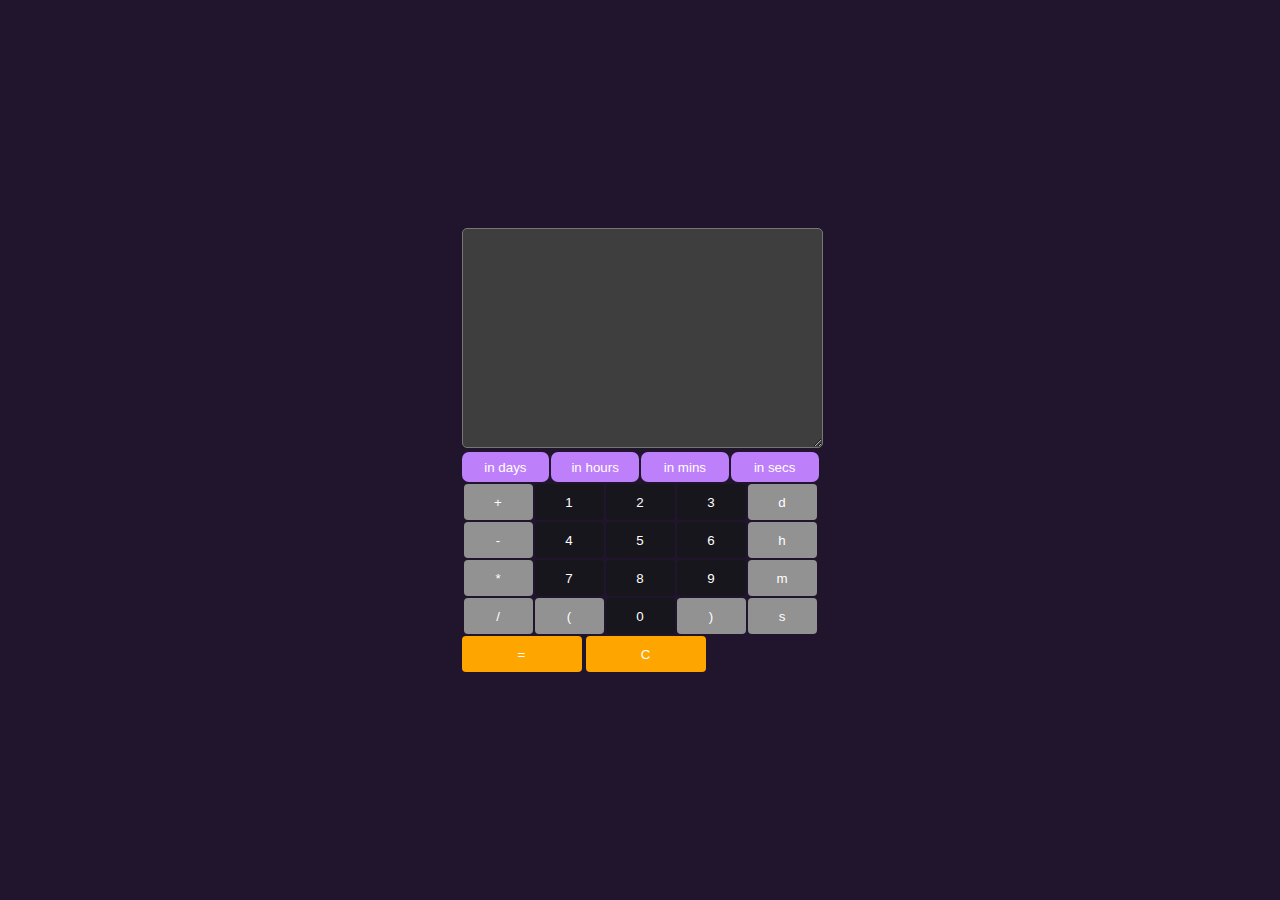
<file: calculator/index.html>
<!DOCTYPE html>
<html lang="pt-br">
<head>
    <meta charset="UTF-8">
    <meta name="viewport" content="width=device-width, initial-scale=1.0">
    <title>Document</title>
    <link rel="stylesheet" href="style.css"> 
</head>
<body>
    <div id="calculator">
        <textarea name="text" id="display" readonly></textarea>
        <div id="keys">
            <button id="time" onclick="convertTime('days')" class="operator-btn">in days</button>
            <button id="time" onclick="convertTime('hours')" class="operator-btn">in hours</button> <!--Calma necessito pensar ainda, nothing ready yet-->
            <button id="time" onclick="convertTime('minutes')" class="operator-btn">in mins</button> <!--Calma necessito pensar ainda, nothing ready yet-->
            <button id="time" onclick="convertTime('seconds')" class="operator-btn">in secs</button> <!--Calma necessito pensar ainda, nothing ready yet-->
        </div>

        <div id="math-keys">
            <button id="especial-one" onclick="appendToDisplay('+')" class="math-btn">+</button>
            <button onclick="appendToDisplay('1')">1</button>
            <button onclick="appendToDisplay('2')">2</button>
            <button onclick="appendToDisplay('3')">3</button>
            <button id="especial-one" onclick="appendToDisplay('')" class="time-btn">d</button> <!--Calma necessito pensar ainda-->
            <button id="especial-one" onclick="appendToDisplay('-')" class="math-btn">-</button>
            <button onclick="appendToDisplay('4')">4</button>
            <button onclick="appendToDisplay('5')">5</button>
            <button onclick="appendToDisplay('6')">6</button>
            <button id="especial-one" onclick="appendToDisplay('')" class="time-btn">h</button> <!--Calma necessito pensar ainda-->
            <button id="especial-one" onclick="appendToDisplay('*')" class="math-btn">*</button>
            <button onclick="appendToDisplay('7')">7</button>
            <button onclick="appendToDisplay('8')">8</button>
            <button onclick="appendToDisplay('9')">9</button>
            <button id="especial-one" onclick="appendToDisplay('')" class="time-btn">m</button> <!--Calma necessito pensar ainda-->
            <button id="especial-one" onclick="appendToDisplay('/')" class="math-btn">/</button>
            <button id="especial-one" onclick="appendToDisplay('(')" class="math-btn">(</button>
            <button onclick="appendToDisplay('0')">0</button>
            <button id="especial-one" onclick="appendToDisplay(')')" class="math-btn">)</button>
            <button id="especial-one" onclick="appendToDisplay('')" class="time-btn">s</button> <!--Calma necessito pensar ainda-->
        </div>
        <div>
            <button id="display-btns" onclick="calculate()">=</button>
            <button id="display-btns" onclick="clearDisplay()" class="operator-btn">C</button>
        </div>
    </div>

    <script src="calculator.js"></script>
</body>
</html>
</file>
<file: calculator/style.css>
@charset "UTF-8";

body{
    margin: 0;
    display: flex;
    justify-content: center;
    align-items: center;
    height: 100vh;
    background-color: hsl(266, 37%, 13%);
}

#display{
    background-color: rgb(62, 62, 62);
    width: 95%;
    height: 22vh;
    padding: 10px;
    font-size: 2em;
    text-align: left;
    border-radius: 5px;
    color: white;
}

#keys{
    display: grid;
    grid-template-columns: repeat(4, 1fr);
    gap: 2px;
    padding: 0px;
}

#time{
    width: 100%;
    height: 30px;
    background-color: rgb(190, 127, 250);
    color: white;
    border-radius: 7px;
}

button{
    border: none;
    width: 100%;
    height: 36px;
    border-radius: 4px;
    margin: 0;
    background-color: rgb(23, 22, 29);
    color: white;
}

#math-keys{
    display: grid;
    grid-template-columns: repeat(5, 1fr);
    gap: 2px;
    padding: 2px;
}

#especial-one{
    background-color: rgb(146, 146, 146);
}

#display-btns{
    background-color: orange;
    width: 120px;
}
</file>
